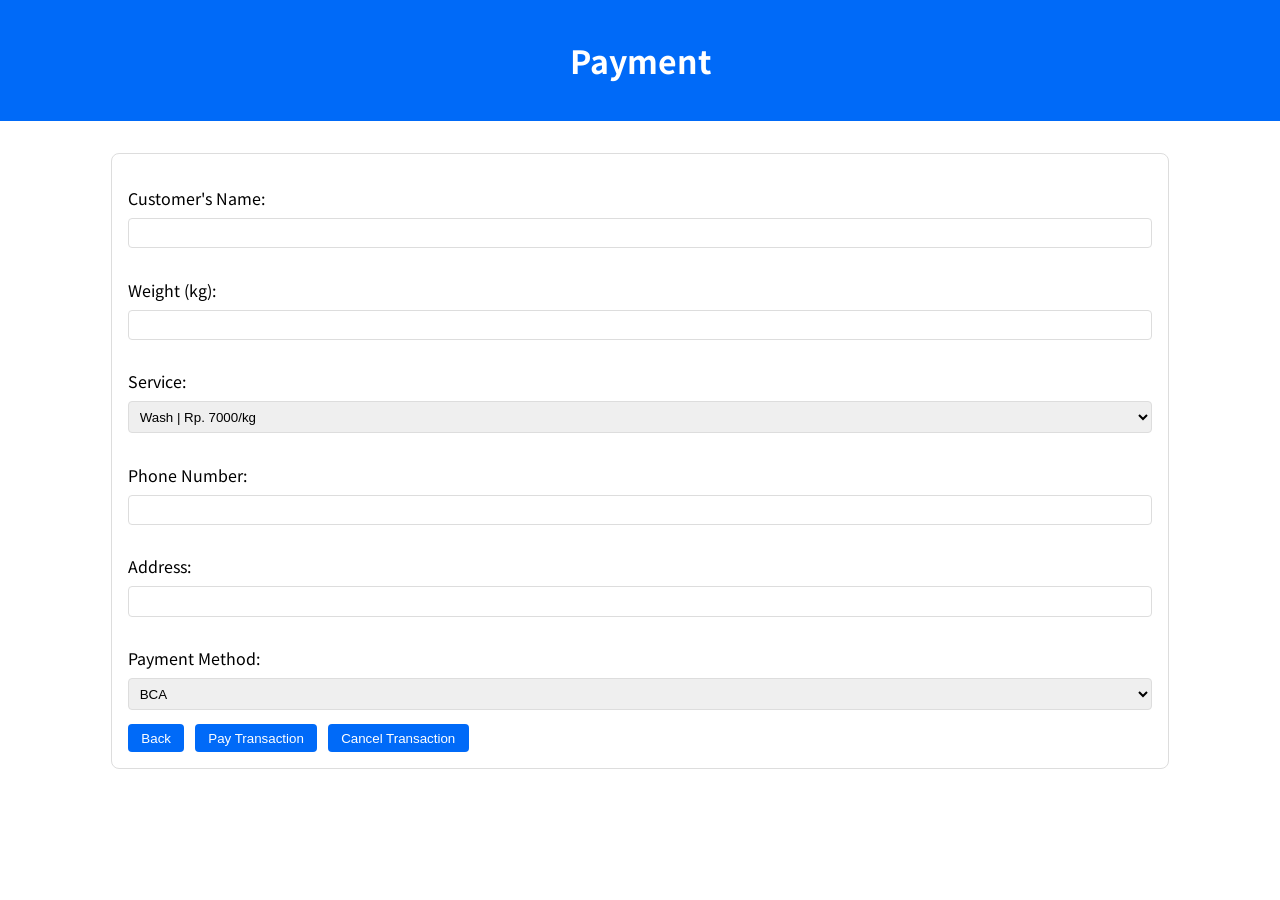
<file: payment.html>
<!doctype html>
<html lang="en">
  <head>
    <meta charset="UTF-8" />
    <meta
      name="viewport"
      content="width=device-width, initial-scale=1.0, viewport-fit=cover"
    />
    <link rel="preconnect" href="https://fonts.googleapis.com" />
    <link rel="preconnect" href="https://fonts.gstatic.com" crossorigin />
    <link
      href="https://fonts.googleapis.com/css2?family=Noto+Sans+JP:wght@400;600;800&display=swap"
      rel="stylesheet"
    />
    <link rel="stylesheet" href="css/payment.css" />
    <title>Payment</title>
  </head>
  <body>
    <header>
      <h1>Payment</h1>
    </header>

    <div class="neon-tail"></div>

    <form id="transaksiForm">
      <label for="namaPelanggan">Customer's Name:</label>
      <input type="text" id="namaPelanggan" name="namaPelanggan" required />

      <label for="berat">Weight (kg):</label>
      <input type="number" id="berat" name="berat" required />

      <label for="service">Service:</label>
      <select id="service" name="service" required>
        <option value="Wash" data-price="7000">Wash | Rp. 7000/kg</option>
        <option value="Iron" data-price="5000">Iron | Rp. 5000/kg</option>
        <option value="Dry Clean" data-price="20000">
          Dry Clean | Rp. 20000/kg
        </option>
        <option value="Wash & Iron" data-price="12000">
          Wash & Iron | Rp. 12000/kg
        </option>
      </select>

      <label for="noTelepon">Phone Number:</label>
      <input type="tel" id="noTelepon" name="noTelepon" required />

      <label for="alamat">Address:</label>
      <input type="text" id="alamat" name="alamat" required />

      <label for="metodePembayaran">Payment Method:</label>
      <select id="metodePembayaran" name="metodePembayaran" required>
        <option value="BCA">BCA</option>
        <option value="BNI">BNI</option>
        <option value="BRI">BRI</option>
        <option value="BSI">BSI</option>
        <option value="BTN">BTN</option>
        <option value="Cash">Cash</option>
        <option value="CIMB Niaga">CIMB Niaga</option>
        <option value="DANA">DANA</option>
        <option value="Danamon">Danamon</option>
        <option value="GoPay">GoPay</option>
        <option value="Mandiri">Mandiri</option>
        <option value="ShopeePay">ShopeePay</option>
      </select>

      <button type="button"><a href="index.html">Back</a></button>
      <button type="button" onclick="tambahTransaksi()">Pay Transaction</button>
      <button type="button" onclick="konfirmasiBatal()">
        Cancel Transaction
      </button>
    </form>

    <div class="card" id="resultCard" style="display: none">
      <h2>Transaction Details</h2>
      <br />
      <p>
        <strong>Customer's Name:</strong> <span id="resultNamaPelanggan"></span>
      </p>
      <p><strong>Phone Number:</strong> <span id="resultNoTelepon"></span></p>
      <p><strong>Address:</strong> <span id="resultAlamat"></span></p>
      <p><strong>Service:</strong> <span id="resultService"></span></p>
      <p><strong>Weight (kg):</strong> <span id="resultBerat"></span></p>
      <p>
        <strong>Payment Method:</strong>
        <span id="resultMetodePembayaran"></span>
      </p>
      <p><strong>Pickup Date:</strong> <span id="resultPickupDate"></span></p>
      <br />
      <h2>Total Cost: <span id="resultTotalCost"></span></h2>
    </div>
    <script src="js/payment.js"></script>
  </body>
</html>
</file>
<file: css/payment.css>
body {
  font-family: "Noto Sans JP", sans-serif;
  margin: 0;
  padding: 0;
  box-sizing: border-box;
}

header {
  background-color: #006af8;
  color: #fff;
  text-align: center;
  padding: 1em 0;
}

/* Cursor */
.neon-tail,
.neon-explosion {
  position: fixed;
}

.neon-tail {
  width: 4px;
  height: 4px;
  background-color: black;
  border-radius: 50%;
  transform-origin: center;
  transform: scale(0);
  transition: transform 0.3s ease-out;
}

.neon-explosion {
  width: 10px;
  height: 10px;
  background-color: black;
  border-radius: 50%;
  transform-origin: center;
  animation: explode 0.5s ease-out;
  pointer-events: none;
}

@keyframes explode {
  to {
    transform: scale(2);
    opacity: 0;
  }
}

h2 {
  align-items: center;
}

form {
  max-width: 80%;
  margin: 2em auto;
  padding: 1em;
  border: 1px solid #ddd;
  border-radius: 8px;
}

label {
  display: block;
  margin: 1em 0 0.5em;
}

input,
select {
  width: 100%;
  padding: 0.5em;
  margin-bottom: 1em;
  border: 1px solid #ddd;
  border-radius: 4px;
  box-sizing: border-box;
}

button {
  background-color: #006af8;
  color: #fff;
  padding: 0.5em 1em;
  border: none;
  border-radius: 4px;
  cursor: pointer;
  margin-right: 0.5em;
}

button a {
  color: #fff;
  text-decoration: none;
}

.card {
  max-width: 80%;
  margin: 2em auto;
  padding: 1em;
  border: 1px solid #ddd;
  border-radius: 8px;
}
</file>
